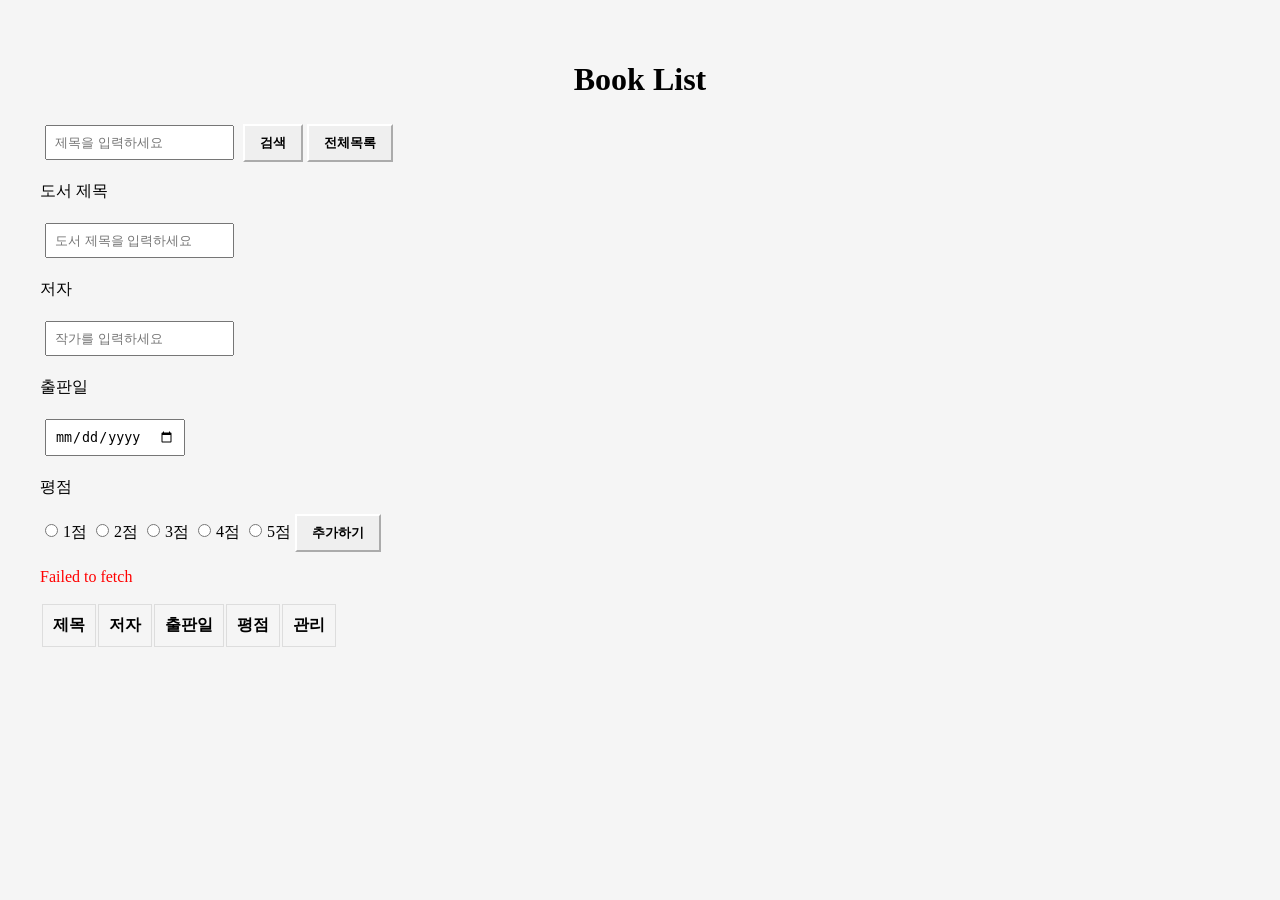
<file: CRUD.html>
<!DOCTYPE html>
<html lang="en">
<head>
    <meta charset="UTF-8">
    <meta name="viewport" content="width=device-width, initial-scale=1.0">
    <title>BookList</title>
    <link rel="stylesheet" href="styleCRUD.css">
</head>
<body>
    
<h1>Book List</h1>
<input type="text" id="search" placeholder="제목을 입력하세요">
<button type ="button" onclick="searchBooks()">검색</button>
<button type="button" onclick="getBooks()">전체목록</button>

<form id="input">
    <p>도서 제목 </p>
    <input type="text" id="titleInput" placeholder="도서 제목을 입력하세요" required>
    <p>저자</p>
    <input type="text" id="author" placeholder="작가를 입력하세요" required>
    <p>출판일</p>
    <input type="date" id="dateInput" required >
    <p>평점</p>
    <input type="radio" name="rating" value="1" required>1점
    <input type="radio" name="rating" value="2">2점 
    <input type="radio" name="rating" value="3">3점 
    <input type="radio" name="rating" value="4">4점 
    <input type="radio" name="rating" value="5">5점 
<button type="submit">추가하기</button>
</form>
<p id="message"></p>
<table>
    <thead>
        <tr><th>제목</th><th>저자</th><th>출판일</th><th>평점</th><th>관리</th></tr>
    </thead>
    <tbody id="bookList"></tbody>
</table>

<script src="CRUD.js"></script>
</body>


</html>
</file>
<file: styleCRUD.css>
body {
    margin: 30px;
    padding: 10px;
    background-color: #f5f5f5;

}

h1{
    text-align: center;

}


input {
    padding: 8px;
    margin: 5px;
}

button {
    padding: 8px 15px;
    cursor: pointer;
    border-color: white;
    transition: 0.3s;
    font-weight: bold;
}

th, td {
    border: 1px solid #ddd;
    padding: 10px;
    text-align: center;
}
</file>
